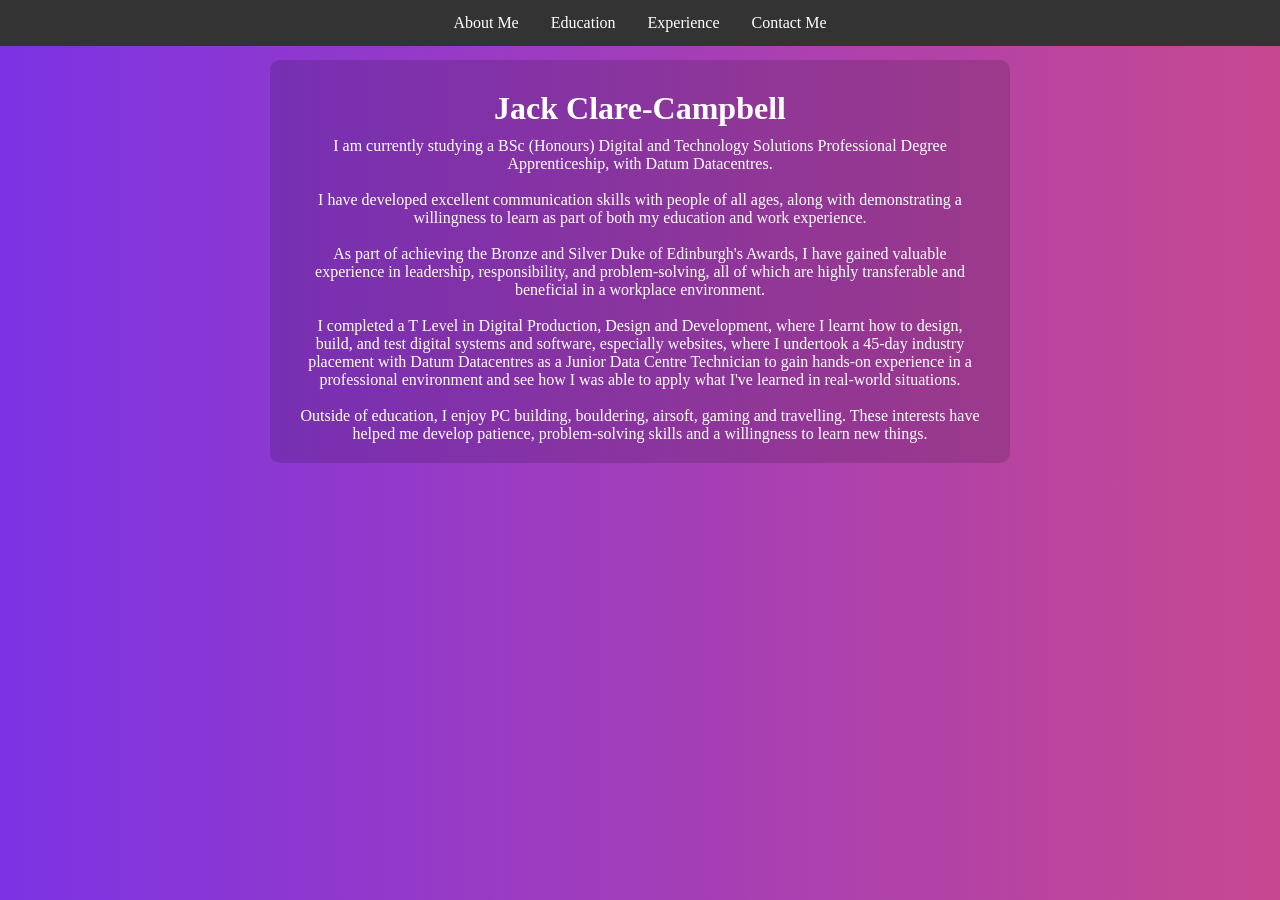
<file: index.html>
<!DOCTYPE html>
<html lang="en">
<head> 
  <meta charset="UTF-8" />
  <meta name="description" content="Jack Clare-Campbells CV which includes my education, work and ways you can contact me.">
  <link rel="icon" type="image/png" href="/favicon-96x96.png" sizes="96x96" />
  <link rel="icon" type="image/svg+xml" href="/favicon.svg" />
  <link rel="shortcut icon" href="/favicon.ico" />
  <link rel="apple-touch-icon" sizes="180x180" href="/apple-touch-icon.png" />
  <link rel="manifest" href="/site.webmanifest" />
  <meta http-equiv="X-UA-Compatible" content="IE=edge" />
  <meta name="viewport" content="width=device-width, initial-scale=1.0" />
  <title>Jack Clare-Campbell</title>
  <link rel="stylesheet" href="style.css" />
</head>

<body>
  <nav>
    <div class="topnav">
      <ul>
        <li><a href="./index.html">About Me</a></li>
        <li><a href="./education.html">Education</a></li>
        <li><a href="./work.html">Experience</a></li>
        <li><a href="./contact.html">Contact Me</a></li>
      </ul>
    </div>
  </nav>

  <main class="main">
    <h1 class="middle">Jack Clare-Campbell</h1>

    <p>
      I am currently studying a BSc (Honours) Digital and Technology Solutions Professional Degree Apprenticeship, with Datum Datacentres. <br><br>
      I have developed excellent communication skills with people of all ages, 
      along with demonstrating a willingness to learn as part of both my education and work experience. <br><br>
      As part of achieving the Bronze and Silver Duke of Edinburgh's Awards,
      I have gained valuable experience in leadership, responsibility, and problem-solving,
      all of which are highly transferable and beneficial in a workplace environment.<br><br>

      I completed a T Level in Digital Production, Design and Development, where I learnt how to design, build, 
      and test digital systems and software, especially websites, where I undertook a 45-day industry placement with 
      Datum Datacentres as a Junior Data Centre Technician to gain hands-on experience in a professional environment and see how I was able 
      to apply what I've learned in real-world situations.<br><br>

      Outside of education, I enjoy PC building, bouldering, airsoft, gaming and travelling. 
      These interests have helped me develop patience, problem-solving skills and a willingness to learn new things.
    </p>
  </main>
</body>
</html>
</file>
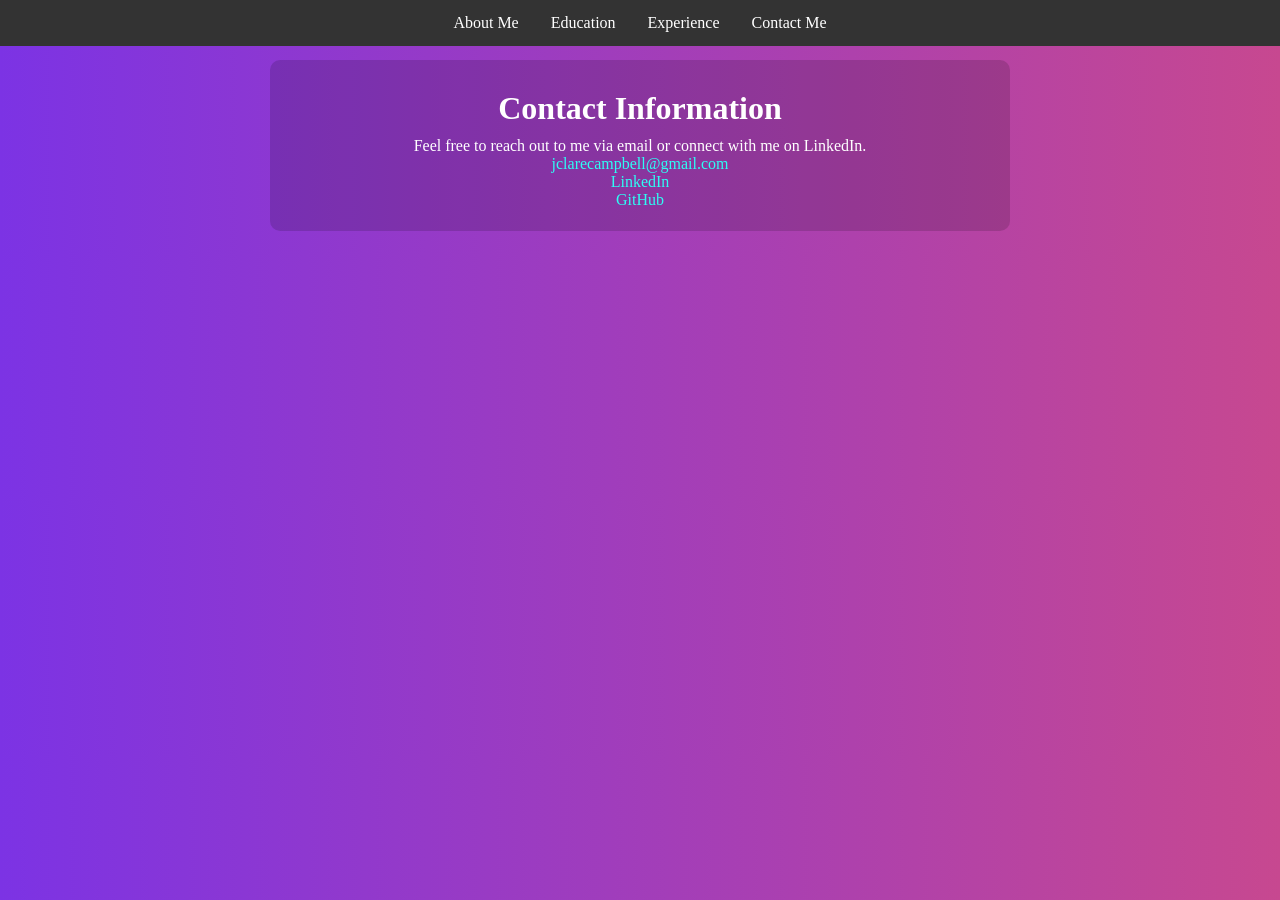
<file: contact.html>
<!DOCTYPE html>
<html lang="en">
<head>
  <meta charset="UTF-8" />
  <meta http-equiv="X-UA-Compatible" content="IE=edge" />
  <link rel="icon" type="image/png" href="/favicon-96x96.png" sizes="96x96" />
  <link rel="icon" type="image/svg+xml" href="/favicon.svg" />
  <link rel="shortcut icon" href="/favicon.ico" />
  <link rel="apple-touch-icon" sizes="180x180" href="/apple-touch-icon.png" />
  <link rel="manifest" href="/site.webmanifest" />
  <meta name="viewport" content="width=device-width, initial-scale=1.0" />
  <title>Contact Information</title>
  <link rel="stylesheet" href="style.css" />
</head>

<body>
  <nav>
    <div class="topnav">
      <ul>
        <li><a href="./index.html">About Me</a></li>
        <li><a href="./education.html">Education</a></li>
        <li><a href="./work.html">Experience</a></li>
        <li><a href="./contact.html">Contact Me</a></li>
      </ul>
    </div>
  </nav>

  <main class="main">
    <h1 class="middle">Contact Information</h1>

    <section>
      <p>
        <p>Feel free to reach out to me via email or connect with me on LinkedIn.</p>
        <a href="mailto:jclarecampbell@gmail.com">jclarecampbell@gmail.com</a><br>
        <a href="https://www.linkedin.com/in/jackclarecampbell/">LinkedIn</a><br>
        <a href="https://github.com/JackClare-Campbell">GitHub</a>
      </p>
    </section>
  </main>
</body>
</html>
</file>
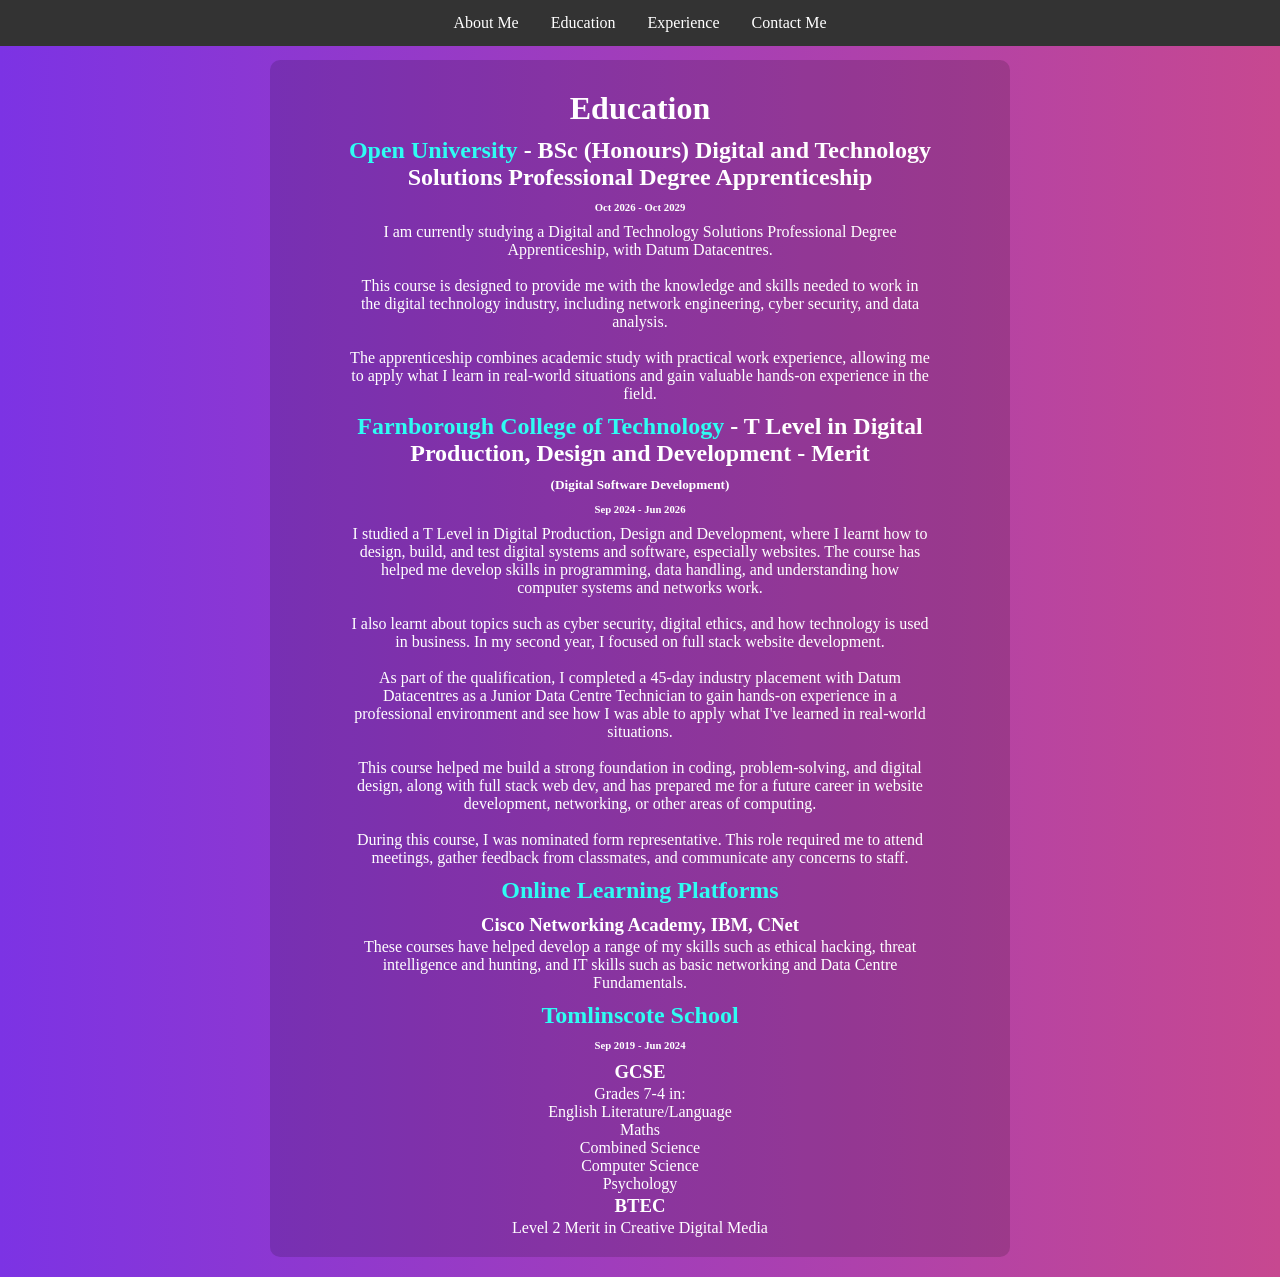
<file: education.html>
<!DOCTYPE html>
<html lang="en">
<head>
  <meta charset="UTF-8" />
  <meta http-equiv="X-UA-Compatible" content="IE=edge" />
  <link rel="icon" type="image/png" href="/favicon-96x96.png" sizes="96x96" />
  <link rel="icon" type="image/svg+xml" href="/favicon.svg" />
  <link rel="shortcut icon" href="/favicon.ico" />
  <link rel="apple-touch-icon" sizes="180x180" href="/apple-touch-icon.png" />
  <link rel="manifest" href="/site.webmanifest" />
  <meta name="viewport" content="width=device-width, initial-scale=1.0" />
  <title>Education</title>
  <link rel="stylesheet" href="style.css" />
</head>

<body>
  <nav>
    <div class="topnav">
      <ul>
        <li><a href="./index.html">About Me</a></li>
        <li><a href="./education.html">Education</a></li>
        <li><a href="./work.html">Experience</a></li>
        <li><a href="./contact.html">Contact Me</a></li>
      </ul>
    </div>
  </nav>

  <main class="main">
    <h1 class="middle">Education</h1>

    <section>
      <h2 class="small">
        <a href="https://business.open.ac.uk/apprenticeships/digital-technology-solutions-degree">Open University</a> - BSc (Honours) Digital and Technology Solutions Professional Degree Apprenticeship
      </h2>
      <h6 class="small">Oct 2026 - Oct 2029</h6>
      <div class="ex1">
        <p>
          I am currently studying a Digital and Technology Solutions Professional Degree Apprenticeship, with Datum Datacentres. <br><br>
          This course is designed to provide me with the knowledge and skills needed to work in the digital technology industry, 
          including network engineering, cyber security, and data analysis. <br><br>
          The apprenticeship combines academic study with practical work experience, 
          allowing me to apply what I learn in real-world situations and gain valuable hands-on experience in the field.
        </p>
    </section>

    <section>
      <h2 class="small">
        <a href="https://www.farn-ct.ac.uk/course/t-level--digital/TLDIG/">Farnborough College of Technology</a> - T Level in Digital Production, Design and Development - Merit
      </h2>
      <h5>(Digital Software Development)</h5>
      <h6 class="small">Sep 2024 - Jun 2026</h6>
      <div class="ex1">
        <p>
          I studied a T Level in Digital Production, Design and Development, where I learnt how to design, build, 
          and test digital systems and software, especially websites. The course has helped me develop skills in programming,
          data handling, and understanding how computer systems and networks work.<br><br>

          I also learnt about topics such as cyber security, digital ethics, and how technology is used in business.
          In my second year, I focused on full stack website development.<br><br>

          As part of the qualification, I completed a 45-day industry placement with Datum Datacentres as a Junior Data Centre Technician
          to gain hands-on experience in a professional environment and see how I was able to apply what I've learned in 
          real-world situations.<br><br>

          This course helped me build a strong foundation in coding, problem-solving, and digital design, along with full stack web dev,
          and has prepared me for a future career in website development, networking, or other areas of computing. <br><br>

          During this course, I was nominated form representative.
          This role required me to attend meetings, gather feedback from classmates, and communicate any concerns to staff.
        </p>
      </div>
    </section>

    <section>
      <h2>
        <a href="https://www.credly.com/users/jack-clare-campbell/badges#credly">
          Online Learning Platforms
        </a>
      </h2>
      <h3>Cisco Networking Academy, IBM, CNet</h3>
      <div class="ex1">
        <p>
          These courses have helped develop a range of my skills such as
          ethical hacking, threat intelligence and hunting, and IT skills
          such as basic networking and Data Centre Fundamentals. <br>
        </p>
      </div>
    </section>

    <section>
      <h2>
        <a href="https://www.tomlinscoteschool.com/">Tomlinscote School</a>
      </h2>
      <h6 class="small">Sep 2019 - Jun 2024</h6>
      <h3>GCSE</h3>
      <p>
        Grades 7-4 in:<br>
        English Literature/Language<br>
        Maths<br>
        Combined Science<br>
        Computer Science<br>
        Psychology
      </p>

      <h3>BTEC</h3>
      <p>Level 2 Merit in Creative Digital Media</p>
    </section>
  </main>
</body>
</html>
</file>
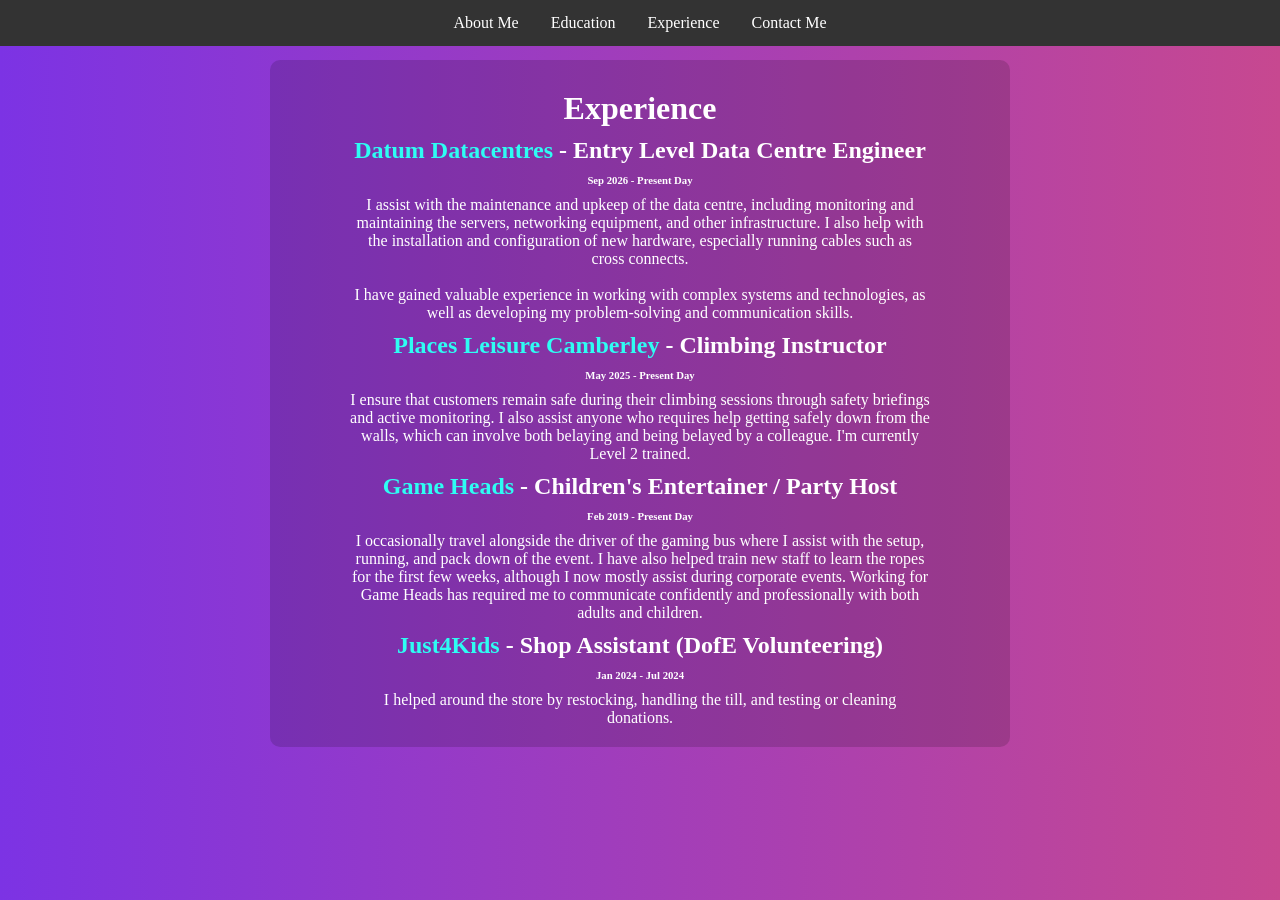
<file: work.html>
<!DOCTYPE html>
<html lang="en">
<head>
  <meta charset="UTF-8" />
  <meta http-equiv="X-UA-Compatible" content="IE=edge" />
  <link rel="icon" type="image/png" href="/favicon-96x96.png" sizes="96x96" />
  <link rel="icon" type="image/svg+xml" href="/favicon.svg" />
  <link rel="shortcut icon" href="/favicon.ico" />
  <link rel="apple-touch-icon" sizes="180x180" href="/apple-touch-icon.png" />
  <link rel="manifest" href="/site.webmanifest" />
  <meta name="viewport" content="width=device-width, initial-scale=1.0" />
  <title>Past Experience</title>
  <link rel="stylesheet" href="style.css" />
</head>

<body>
  <nav>
    <div class="topnav">
      <ul>
        <li><a href="./index.html">About Me</a></li>
        <li><a href="./education.html">Education</a></li>
        <li><a href="./work.html">Experience</a></li>
        <li><a href="./contact.html">Contact Me</a></li>
      </ul>
    </div>
  </nav>

  <main class="main">
    <h1 class="middle">Experience</h1>

    <section>
      <h2>
        <a href="https://www.datum.co.uk/">Datum Datacentres</a> - Entry Level Data Centre Engineer
      </h2>
      <h6>Sep 2026 - Present Day</h6>
      <div class="ex1">
        <p>
          I assist with the maintenance and upkeep of the data centre, including monitoring and maintaining the servers, 
          networking equipment, and other infrastructure. I also help with the installation and configuration of new hardware, 
          especially running cables such as cross connects. <br><br>
          I have gained valuable experience in working with 
          complex systems and technologies, as well as developing my problem-solving and communication skills.
        </p>
      </div>

    <section>
      <h2>
        <a href="https://www.placesleisure.org/centres/places-leisure-camberley/">
          Places Leisure Camberley
        </a> - Climbing Instructor
      </h2>
      <h6>May 2025 - Present Day</h6>
      <div class="ex1">
        <p>
          I ensure that customers remain safe during their climbing sessions through safety briefings
          and active monitoring. I also assist anyone who requires help getting safely down from the walls,
          which can involve both belaying and being belayed by a colleague.
          I'm currently Level 2 trained.
        </p>
      </div>
    </section>

    <section>
      <h2>
        <a href="https://www.gamehead.co.uk/">Game Heads</a> - Children's Entertainer / Party Host
      </h2>
      <h6>Feb 2019 - Present Day</h6>
      <div class="ex1">
        <p>
          I occasionally travel alongside the driver of the gaming bus where I assist with the setup,
          running, and pack down of the event. I have also helped train new staff to learn the ropes
          for the first few weeks, although I now mostly assist during corporate events.
          Working for Game Heads has required me to communicate confidently and professionally
          with both adults and children.
        </p>
      </div>
    </section>

    <section>
      <h2>
        <a href="http://www.cssef.org.uk/just4kids.html">Just4Kids</a> - Shop Assistant (DofE Volunteering)
      </h2>
      <h6>Jan 2024 - Jul 2024</h6>
      <div class="ex1">
        <p>
          I helped around the store by restocking, handling the till, and testing or cleaning donations.
        </p>
      </div>
    </section>
  </main>
</body>
</html>
</file>
<file: style.css>
body {
  margin: 0;
  padding: 0;
  background: linear-gradient(90deg, rgb(124, 51, 228) 0%, rgba(199, 72, 144, 1) 100%);
  font-family: 'Times New Roman', Times, serif;
  color: white;
  text-align: center;
  padding-bottom: 20px;
}


h1, h2, h3, h4, h5, h6, p {
  margin: 10px;
  color: white;
}

h3, p {
  margin-bottom: 0;
  margin-top: 2px;
}

h1.middle, h2.middle {
  text-align: center;
}


ul {
  list-style-type: none;
  margin: 0;
  padding: 0;
  background-color: #333;
  display: flex;
  justify-content: center;
  position: fixed;
  top: 0;
  width: 100%;
}

ul:hover {
  background-color: #222; 
}

ul li a {
  display: block;
  color: white;
  text-align: center;
  padding: 14px 16px;
  text-decoration: none;
}

ul li a:hover {
  background-color: #111;
}

.main {
  margin-top: 60px; 
  padding: 20px;
}

main {
  background: rgba(0, 0, 0, 0.15);
  border-radius: 10px;
  margin: auto;
  max-width: 700px;
  padding: 20px;
}

div.ex1 {
  max-width: 600px;
  margin: auto;
}

a {
  color: rgb(46, 253, 243);
  text-decoration: none;
}

a:hover {
  color: rgb(0, 195, 255);
}
</file>
